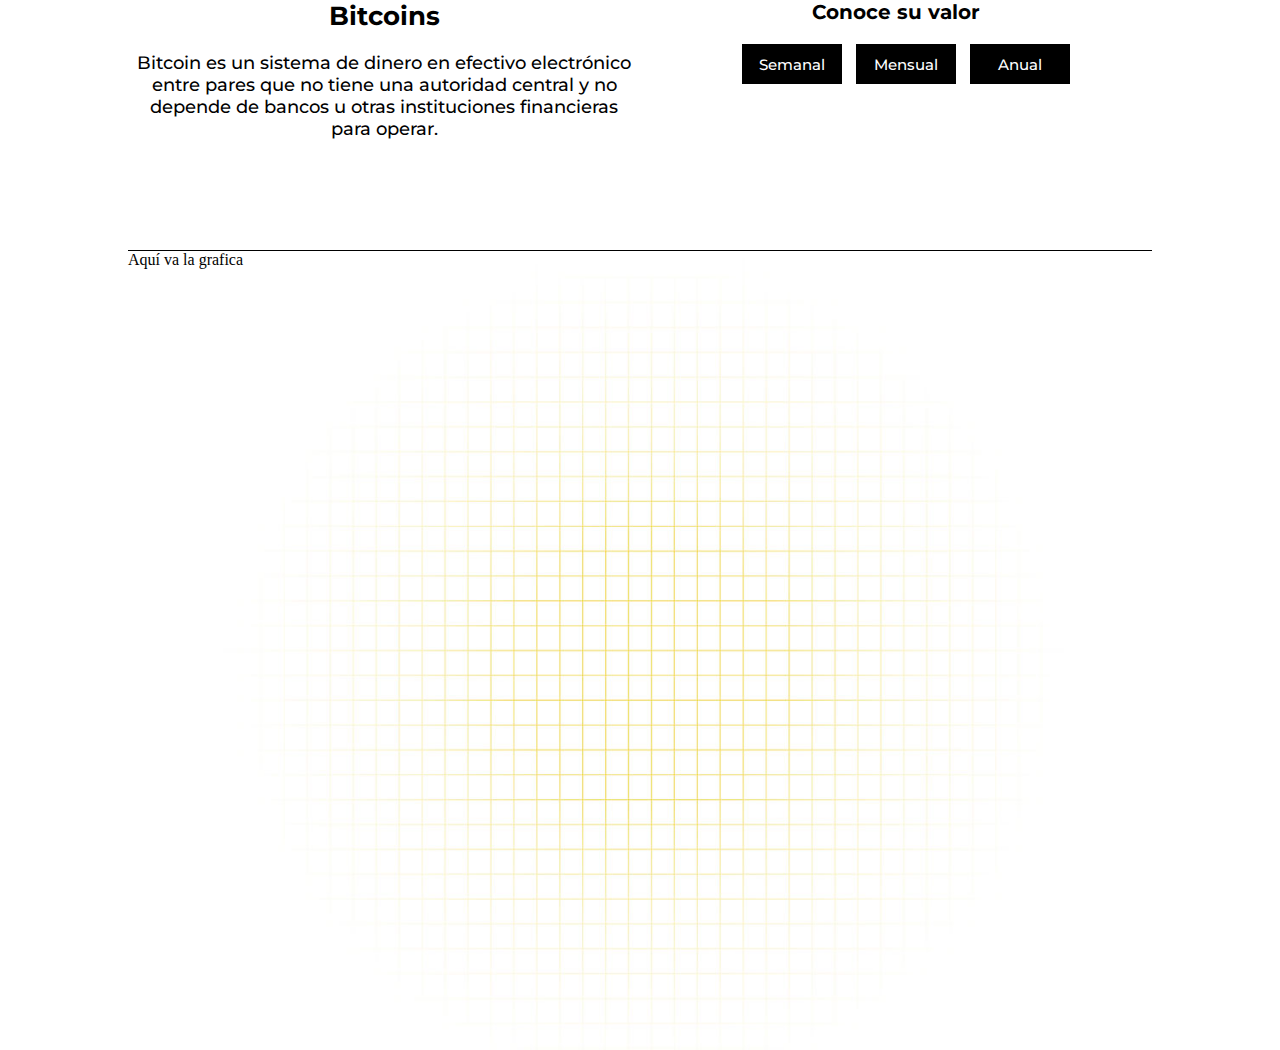
<file: main-grafica.html>
<!DOCTYPE html>
<html lang="en">
<head>
    <meta charset="UTF-8">
    <meta http-equiv="X-UA-Compatible" content="IE=edge">
    <meta name="viewport" content="width=device-width, initial-scale=1.0">
    <link rel="stylesheet" href="grafica.css">
    
    <link rel="preconnect" href="https://fonts.googleapis.com">
    <link rel="preconnect" href="https://fonts.gstatic.com" crossorigin>
    <link href="https://fonts.googleapis.com/css2?family=Montserrat:wght@300&display=swap" rel="stylesheet">
    
    <title>Main Gráfica</title>
</head>
<body>
    <section id="main">

        <div class="intro">
            <h3>Bitcoins</h3>
            <p>Bitcoin es un sistema de dinero en efectivo electrónico entre pares que no tiene una autoridad central y
                no depende de bancos u otras instituciones financieras para operar.</p>
        </div>
        <div class="grafica-section">
            <h4>Conoce su valor</h4>
            <div id="botones">
                <button id="semana">Semanal</button>
                <button id="mes">Mensual</button>
                <button id="anual">Anual</button>
            </div>
           
        </div>
    </section>

    <section id="grafica">
        Aquí va la grafica
    </section>


</body>
</html>
</file>
<file: grafica.css>
* {
    padding: 0;
    margin: 0;
    box-sizing: border-box;
}

#main {
    width: 80%;
    height: 250px;
    margin: auto;
    display: block;
}

.intro {
    width: 50%;
    display: block;
    float: left;
}

.intro h3 {
    font-family: 'Montserrat';
    font-weight:1200;
    font-size: 26px;
    text-align: center;
    padding-bottom: 20px;
}

.intro p {
    font-family: 'Montserrat';
    font-size: 18px;
    font-weight:500;
    text-align: center;
}

.grafica-section {
    width: 50%;
    display: block;
    float: left;
}

.grafica-section h4 {
    font-family: 'Montserrat';
    font-weight:1200;
    font-size: 20px;
    padding-bottom: 20px;
    text-align: center;
}

#botones {
    width: 80%;
    margin: auto;
    display: block;
    float: right;
}

button {
    width: 100px;
    height: 40px;
    background-color: #000;
    color: #fff;
    border: 0;
    font-family: 'Montserrat';
    font-size: 15px;
    font-weight:500;
    margin-right: 10px;
    cursor: pointer;
}

button:hover {
    background-color: #A37840;
}

#grafica {
    width: 80%;
    height: 800px;
    margin: auto;
    background-image:url(.//back-grafica.jpg);
    background-position: center;
    background-size:cover;
    background-repeat: no-repeat;
    border-top: 1px solid #000;
}
</file>
